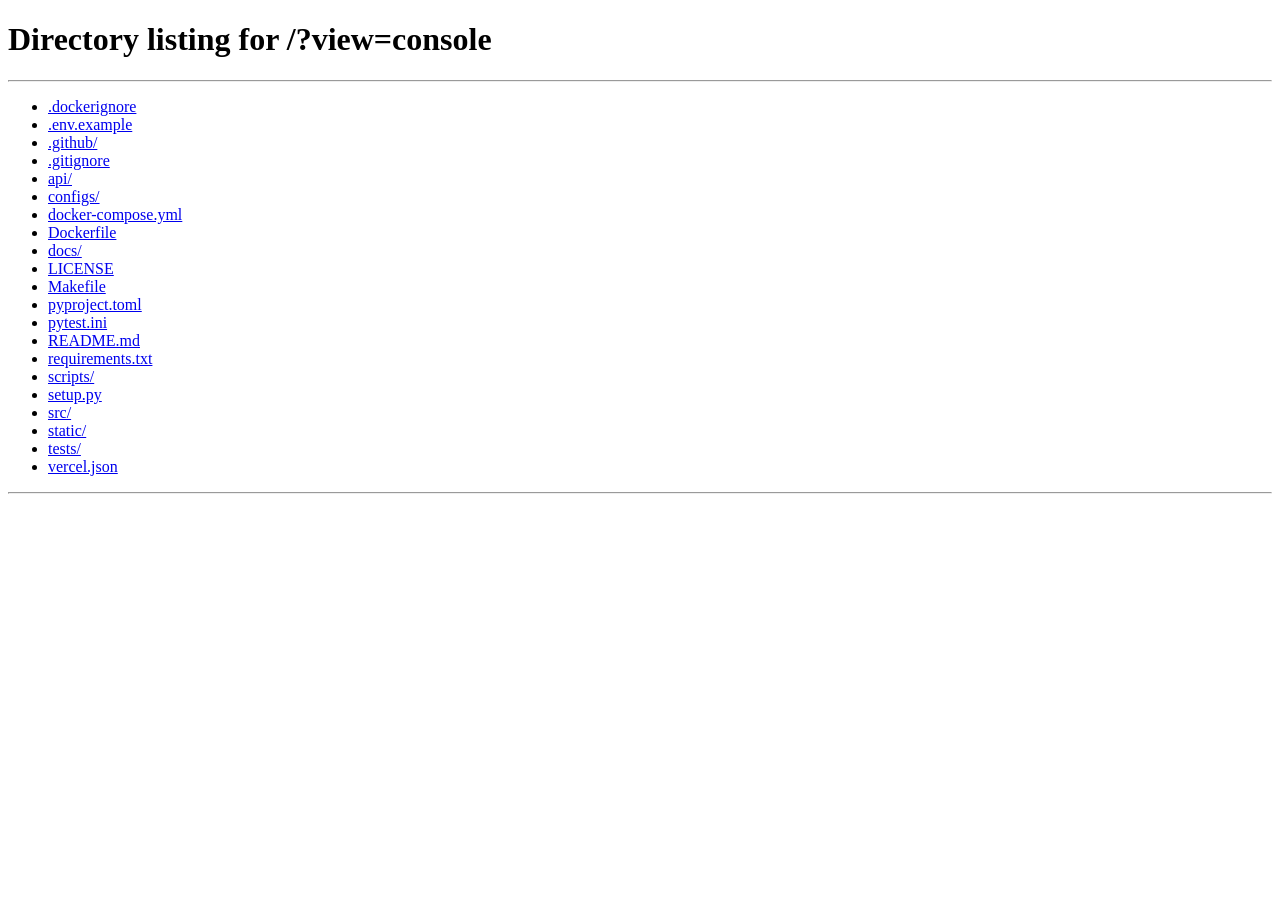
<file: static/dashboard.html>
<!DOCTYPE html>
<html lang="en">
<head>
  <meta charset="UTF-8">
  <meta http-equiv="refresh" content="0; url=/#console">
  <title>ComplaintIQ Operations Console</title>
  <script>
    window.location.href = "/?view=console";
  </script>
</head>
<body style="background-color: #0b0f19; color: #fff; font-family: sans-serif; display: flex; align-items: center; justify-content: center; height: 100vh;">
  <p>Redirecting to ComplaintIQ Operations Console...</p>
</body>
</html>
</file>
